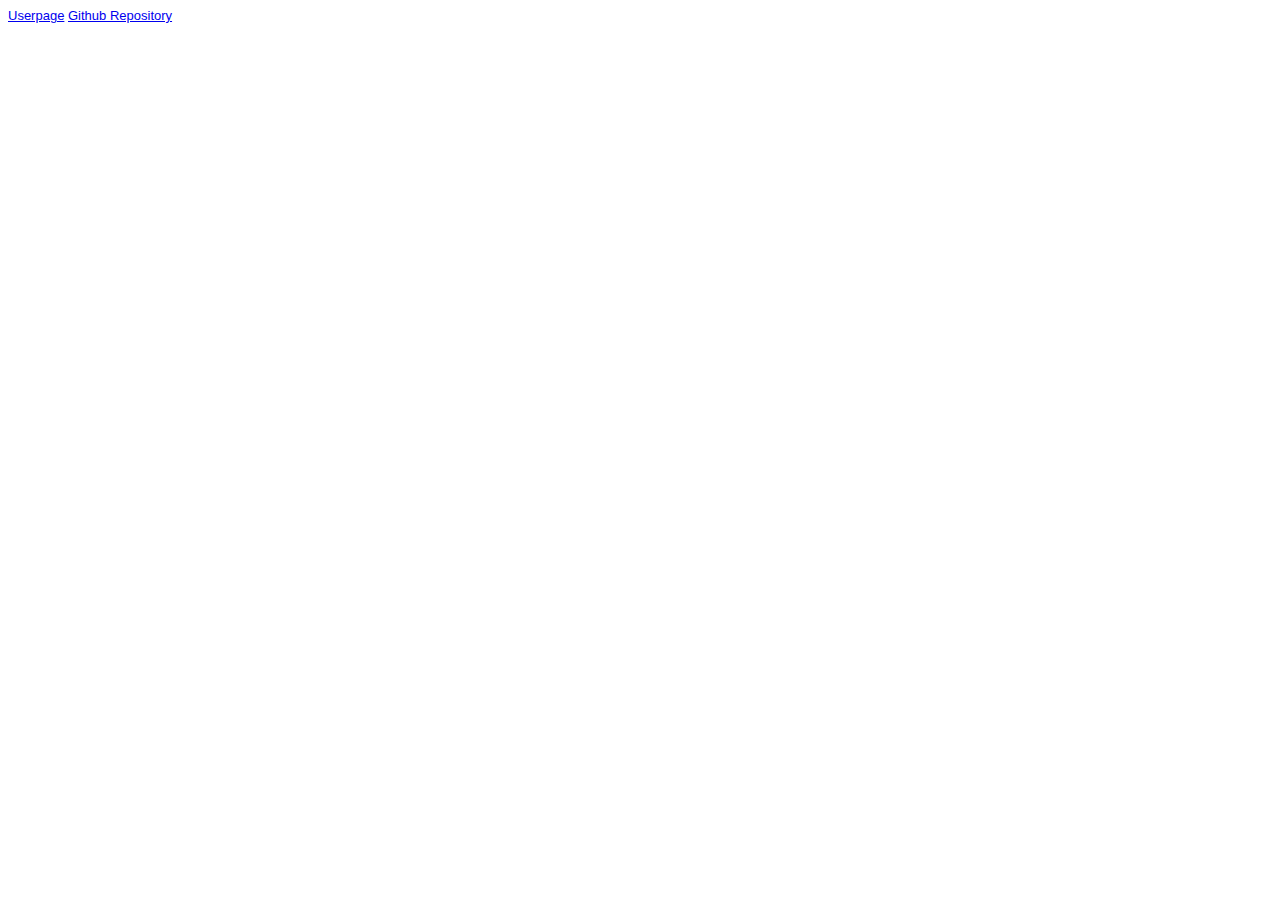
<file: Steckbrief/steckbrief.htm>
<!DOCTYPE html>
<html>
<head>
<meta charset="utf-8" />
<title>Steckbrief</title>
<style>
body {
	font-family: arial;
	font-size: small;
	background: #eeeee
}
</style>
</head>
<body>
<a href="https://sftp.hs-furtwangen.de/~sahertia/EIA2/Aufgabe0/sahertia.userpage.html" target="_blank">Userpage</a>
<a href="https://sftp.hs-furtwangen.de/~sahertia/EIA2/Aufgabe0/sahertia.userpage.html" target="_blank">Github Repository</a>
	</br>
	</br>
</body>
</html>
</file>
